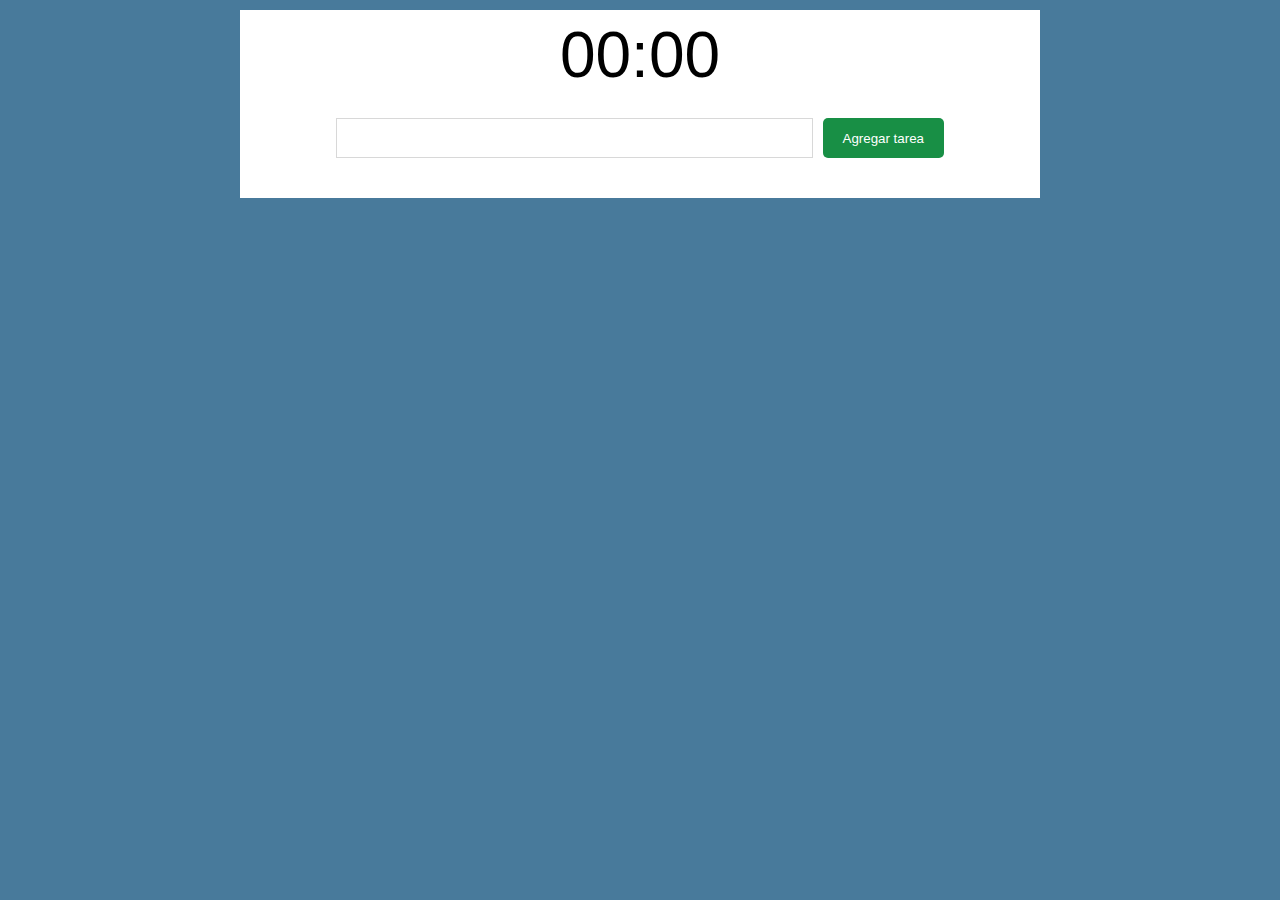
<file: 01-app-pomodoro/index.html>
<!DOCTYPE html>
<html lang="en">
  <head>
    <meta charset="UTF-8" />
    <meta http-equiv="X-UA-Compatible" content="IE=edge" />
    <meta name="viewport" content="width=device-width, initial-scale=1.0" />
    <title>App de podomoro</title>
    <link rel="stylesheet" href="./styles.css" />
  </head>
  <body>
    <div class="container">
      <p class="time">00:00</p>
      <p class="subtitle">Terminar codigo</p>
      <div class="container__input">
        <form class="container__form">
          <input
            type="text"
            name="task"
            id="task"
            class="container__form--task"
            autocomplete="off"
          />
          <button type="submit" class="btn">Agregar tarea</button>
        </form>
      </div>
      <div class="container__tasks"></div>
    </div>
  </body>
  <script src="./index.js"></script>
</html>
</file>
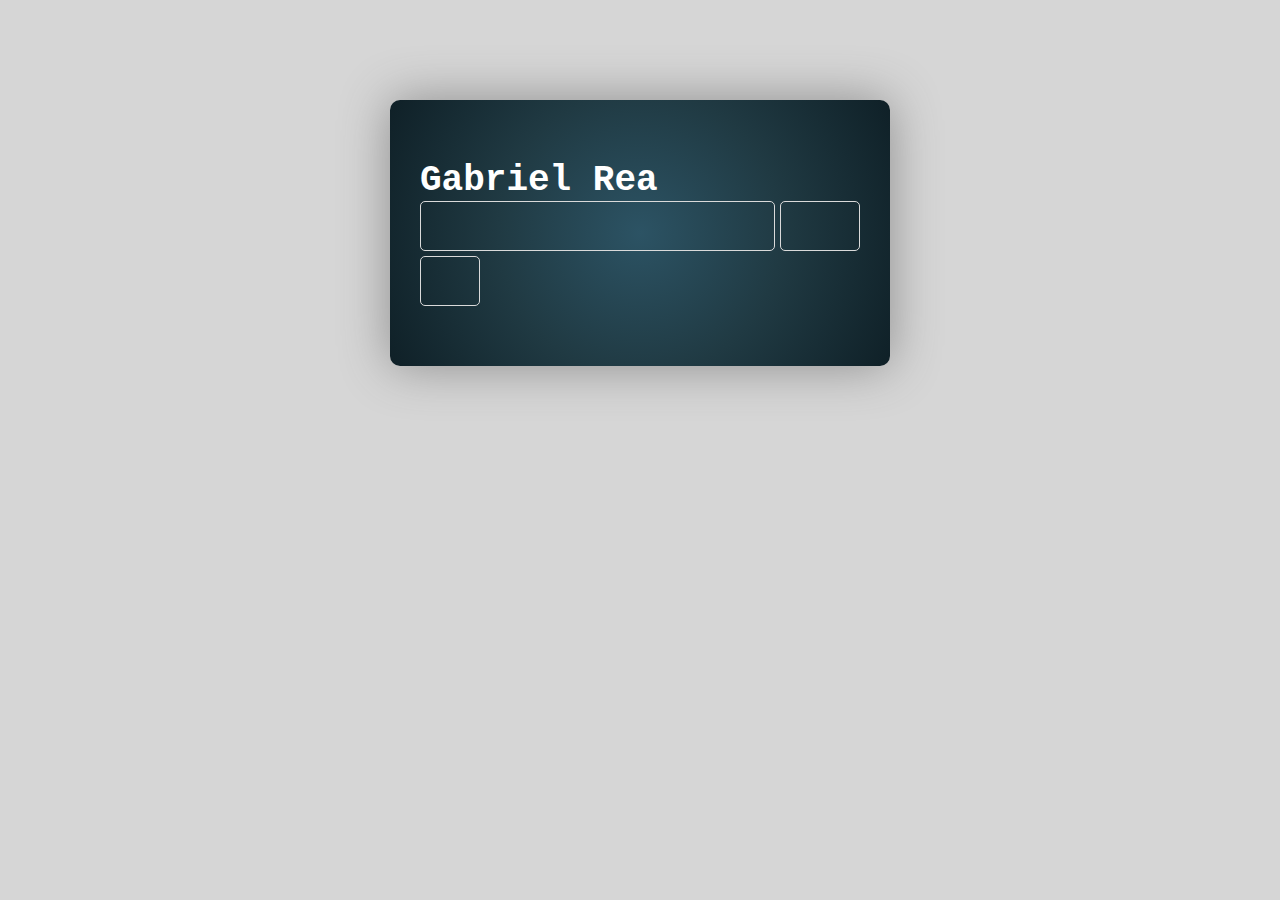
<file: 02-input-mask/index.html>
<!DOCTYPE html>
<html lang="en">
  <head>
    <meta charset="UTF-8" />
    <meta http-equiv="X-UA-Compatible" content="IE=edge" />
    <meta name="viewport" content="width=device-width, initial-scale=1.0" />
    <title>Input Mask</title>
    <link rel="stylesheet" href="styles.css" />
  </head>
  <body>
    <div class="container">
      <h1>Gabriel Rea</h1>
      <div class="container__input">
        <div class="container__input--numbers">
          <input
            type="text"
            autocomplete="off"
            name="card-number"
            id="inputCard"
            maxlength="19"
          />
          <input
            type="text"
            autocomplete="off"
            name="card-date"
            id="inputDate"
          />
        </div>
        <div class="container__input--security">
          <input
            type="text"
            autocomplete="off"
            name="card-code"
            id="inputCode"
          />
        </div>
      </div>
    </div>
  </body>
  <script src="./main.js"></script>
</html>
</file>
<file: 01-app-pomodoro/styles.css>
*{
  padding: 0;
  margin: 0;
  box-sizing: border-box;
}

body{
  background-color: rgb(72, 122, 155);
  font-family: 'Segoe UI', Tahoma, Geneva, Verdana, sans-serif;
  font-size: 18px;
}

.container{
  width: 100%;
  max-width: 800px;
  margin: 0 auto;
  margin-top: 10px;
  padding: 20px;
  background-color: white;
  display: flex;
  flex-direction: column;
  align-items: center;
}

.container .time{
  font-size: 4rem;
  text-align: center;
  font-size: bold;
  line-height: 50px;
}

.container .subtitle{
  font-size: 1.5rem;
  text-align: center;
  font-size: bold;
  margin-bottom: 10px;
  opacity: 0;
}

.container .subtitle.active{
  opacity: 1;
}

.container__input{
  width: 80%;
  margin-bottom: 20px;
}

.container__form{
  display: flex;
  height: 40px;
}

.container__form--task{
  flex-grow: 1;
  margin-right: 10px;
  border: 1px solid rgb(216, 216, 216);
  padding: 0 20px;
}

.btn{
  color: white;
  background: rgb(24, 143, 69);
  border: none;
  cursor: pointer;
  padding: 0 20px;
  border-radius: 5px;
  transition: all .5s ease;
}

.btn:hover{
  background: rgb(19, 119, 58);
}

.container__tasks{
  display: flex;
  flex-direction: column;
  width: 80%;
}

.task{
  display: flex;
  margin-bottom: 20px;
  border-bottom: 1px solid rgb(204, 203, 203);
  padding-bottom: 5px;
  align-items: center;
}

.task button{
  border: none;
  cursor: pointer;
  padding: 10px 20px;
  background-color: rgb(26, 134, 67);
  color: white;
  margin-right: 10px;
  border-radius: 5px;
  transition: all .5s ease;
}

.task button.done{
  background-color: rgb(185, 185, 185);
  color: rgb(56, 56, 56);
  font-weight: bold;
  cursor: auto;
}

.task p{
  font-weight: 500;
  width: 80%;
  word-wrap: break-word;
}
</file>
<file: 02-input-mask/styles.css>
*{
  margin: 0;
  padding: 0;
  box-sizing: border-box;
}

body{
  font-family: 'Courier New', Courier, monospace;
  font-size: 18px;
  background-color: rgb(214, 214, 214);
}

.container{
  width: 100%;
  max-width: 500px;
  background: #0F2027;  /* fallback for old browsers */
  background: -webkit-radial-gradient(circle, #2C5364, #203A43, #0F2027);  /* Chrome 10-25, Safari 5.1-6 */
  background: radial-gradient(circle, #2C5364, #203A43, #0F2027); /* W3C, IE 10+/ Edge, Firefox 16+, Chrome 26+, Opera 12+, Safari 7+ */
  border-radius: 10px;
  margin: 0 auto;
  margin-top: 100px;
  padding: 60px 30px;
  box-shadow: 0 0 50px rgb(141, 141, 141);
  color: white;
}

.container__input input{
  background: transparent;
  border: 1px solid rgb(218, 218, 218);
  padding: 10px 5px;
  outline: none;
  color: white;
  font-size: 1.5rem;
  font-weight: bold;
  border-radius: 5px;
}

.container__input--numbers{
  display: flex;
  margin-bottom: 5px;
}

.container__input--numbers input:first-child{
  flex-grow: 1;
  margin-right: 5px;
}

.container__input--numbers input:last-child{
  width: 80px;
}

.container__input--security input{
  width: 60px;
}
</file>
